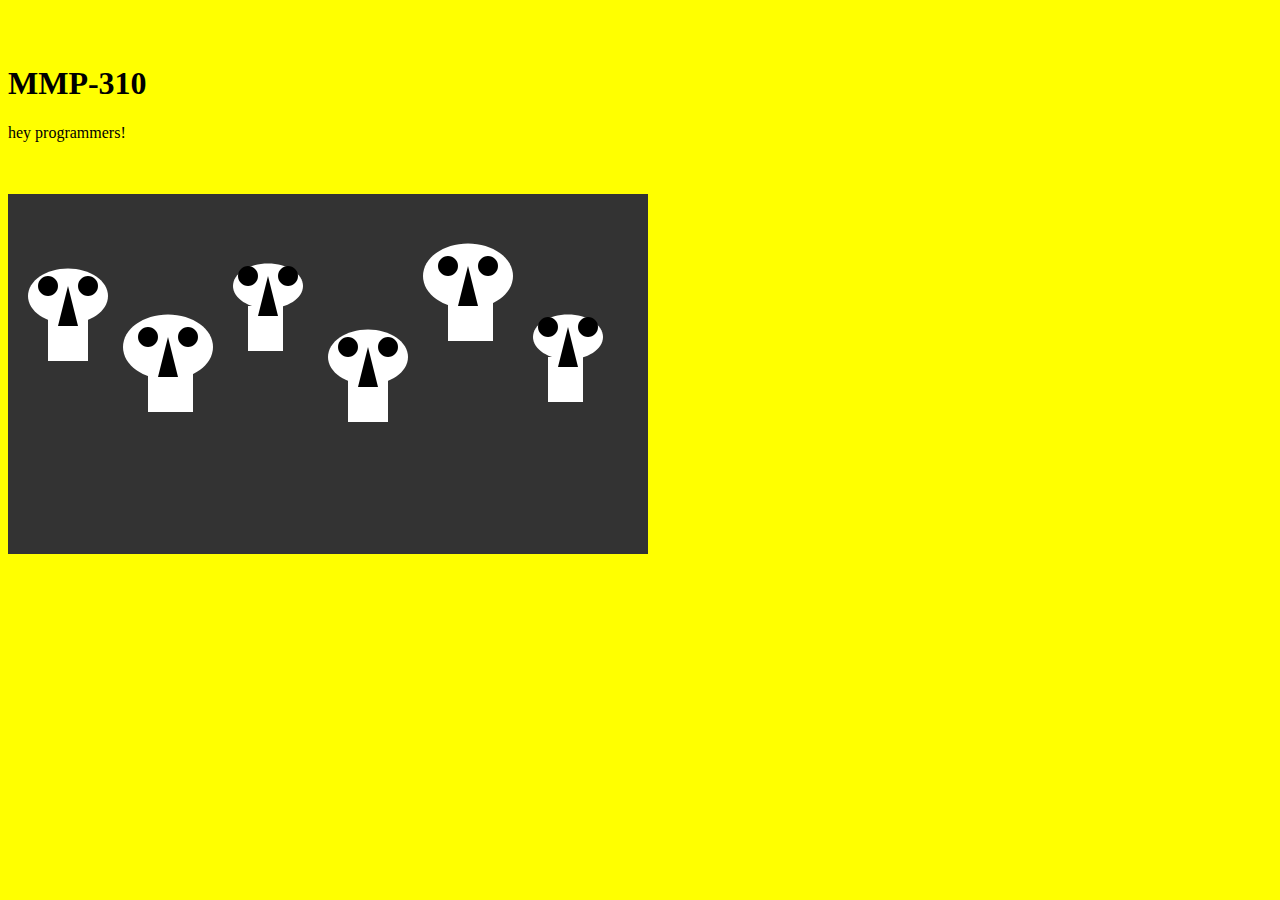
<file: Array/index.html>
<html>
    <head> 
        <link href="style.css" rel="stylesheet" type="text/css"/>
    </head>
    <body> 
        <br>
        <br>
        <h1>MMP-310</h1>
        <p>hey programmers!</p>
        <br>
        <br>
        <script src="p5.min.js"></script>
        <script src="sketch.js"></script>
        
        
    </body>
</html>
</file>
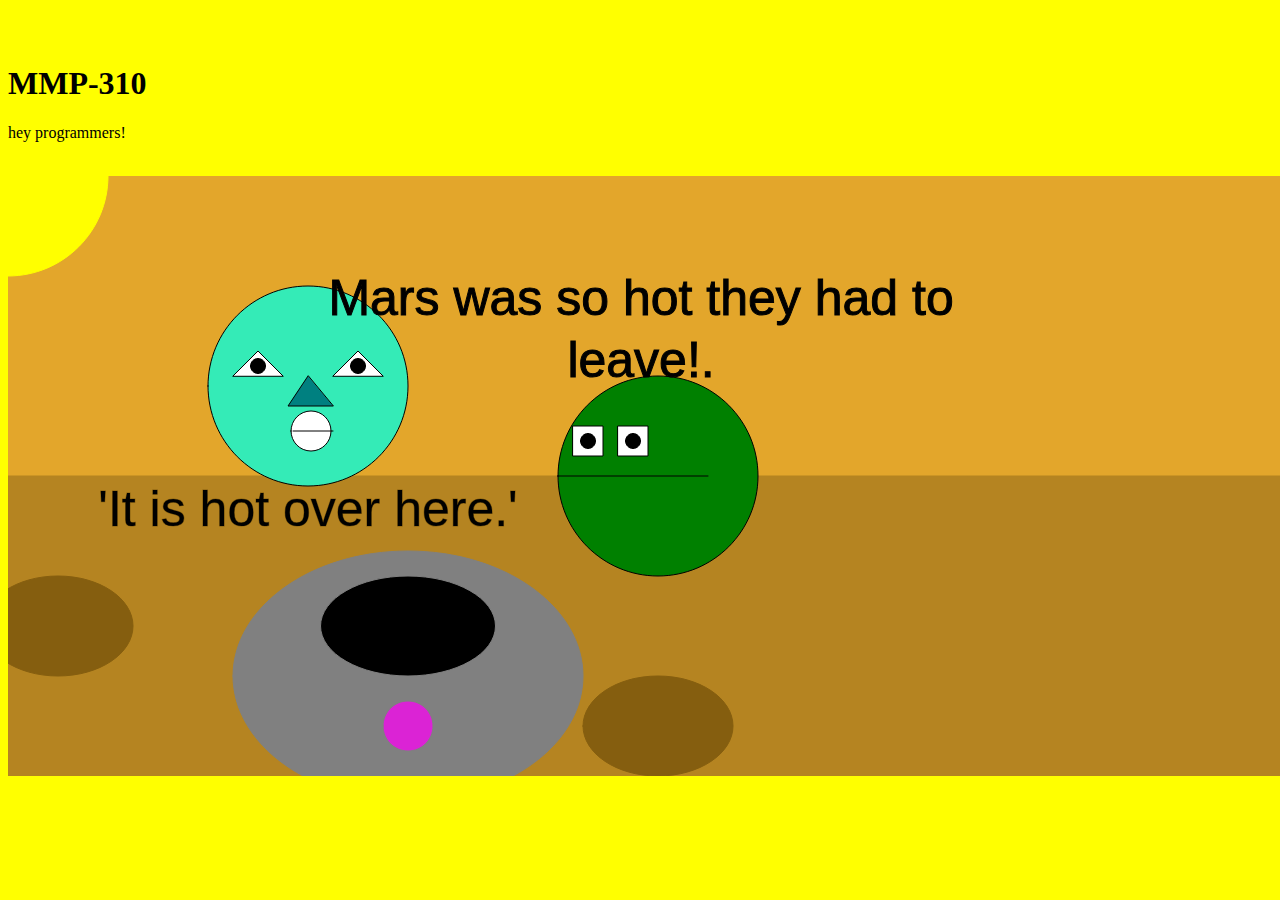
<file: plot/index.html>
<html>
    <head> 
        <link href="style.css" rel="stylesheet" type="text/css"/>
    </head>
    <body> 
        <br>
        <br>
        <h1>MMP-310</h1>
        <p>hey programmers!</p>
       
        <br>
        <script src="p5.min.js"></script>
        <script src="sketch.js"></script>
        
        
        
        
    </body>
</html>
</file>
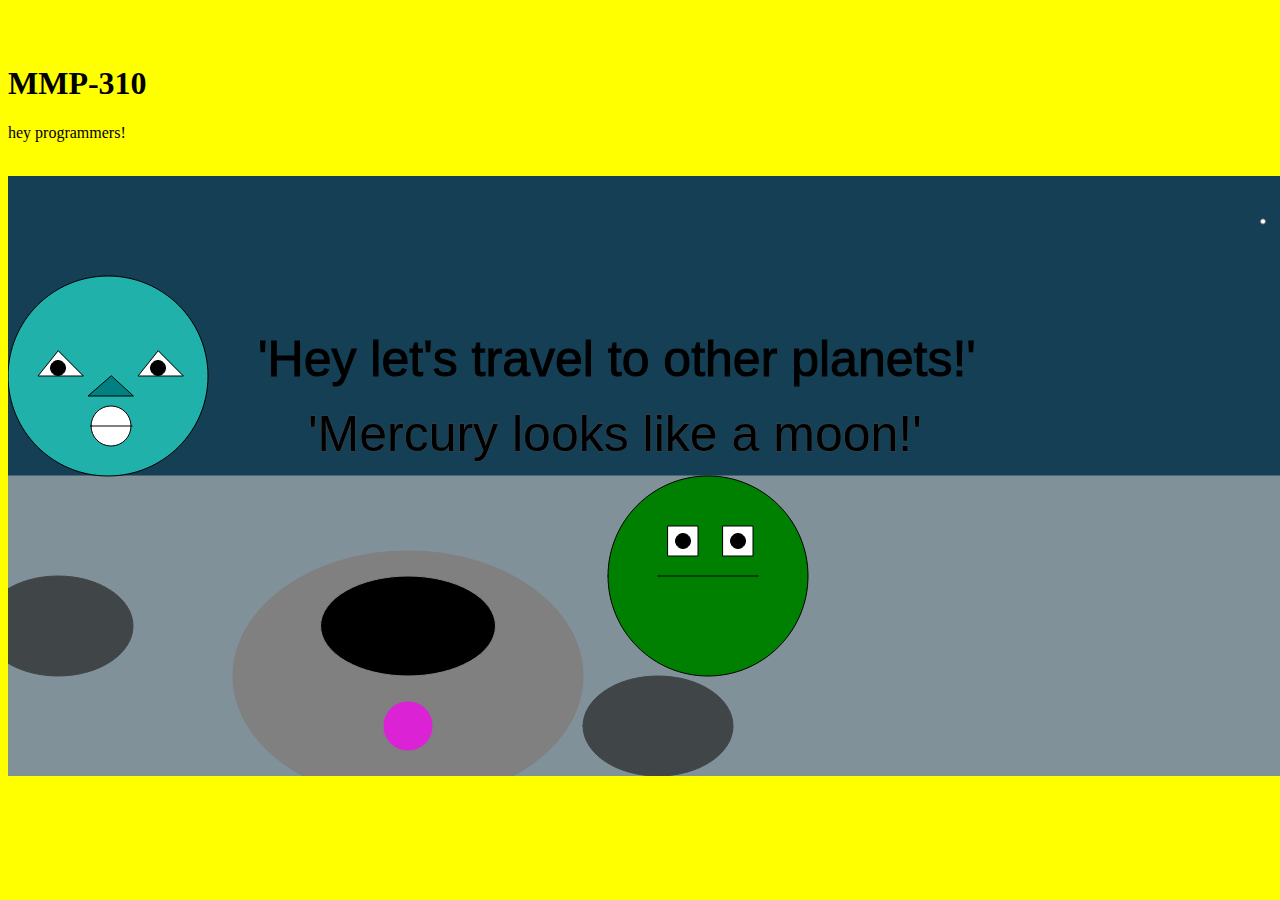
<file: setting/index.html>
<html>
    <head> 
        <link href="style.css" rel="stylesheet" type="text/css"/>
    </head>
    <body> 
        <br>
        <br>
        <h1>MMP-310</h1>
        <p>hey programmers!</p>
        
        <br>
        <script src="p5.min.js"></script>
        <script src="sketch.js"></script>
        
        
        
        
    </body>
</html>
</file>
<file: Array/style.css>
body{background: yellow};
</file>
<file: plot/style.css>
body{background: yellow};
</file>
<file: setting/style.css>
body{background: yellow};
</file>
